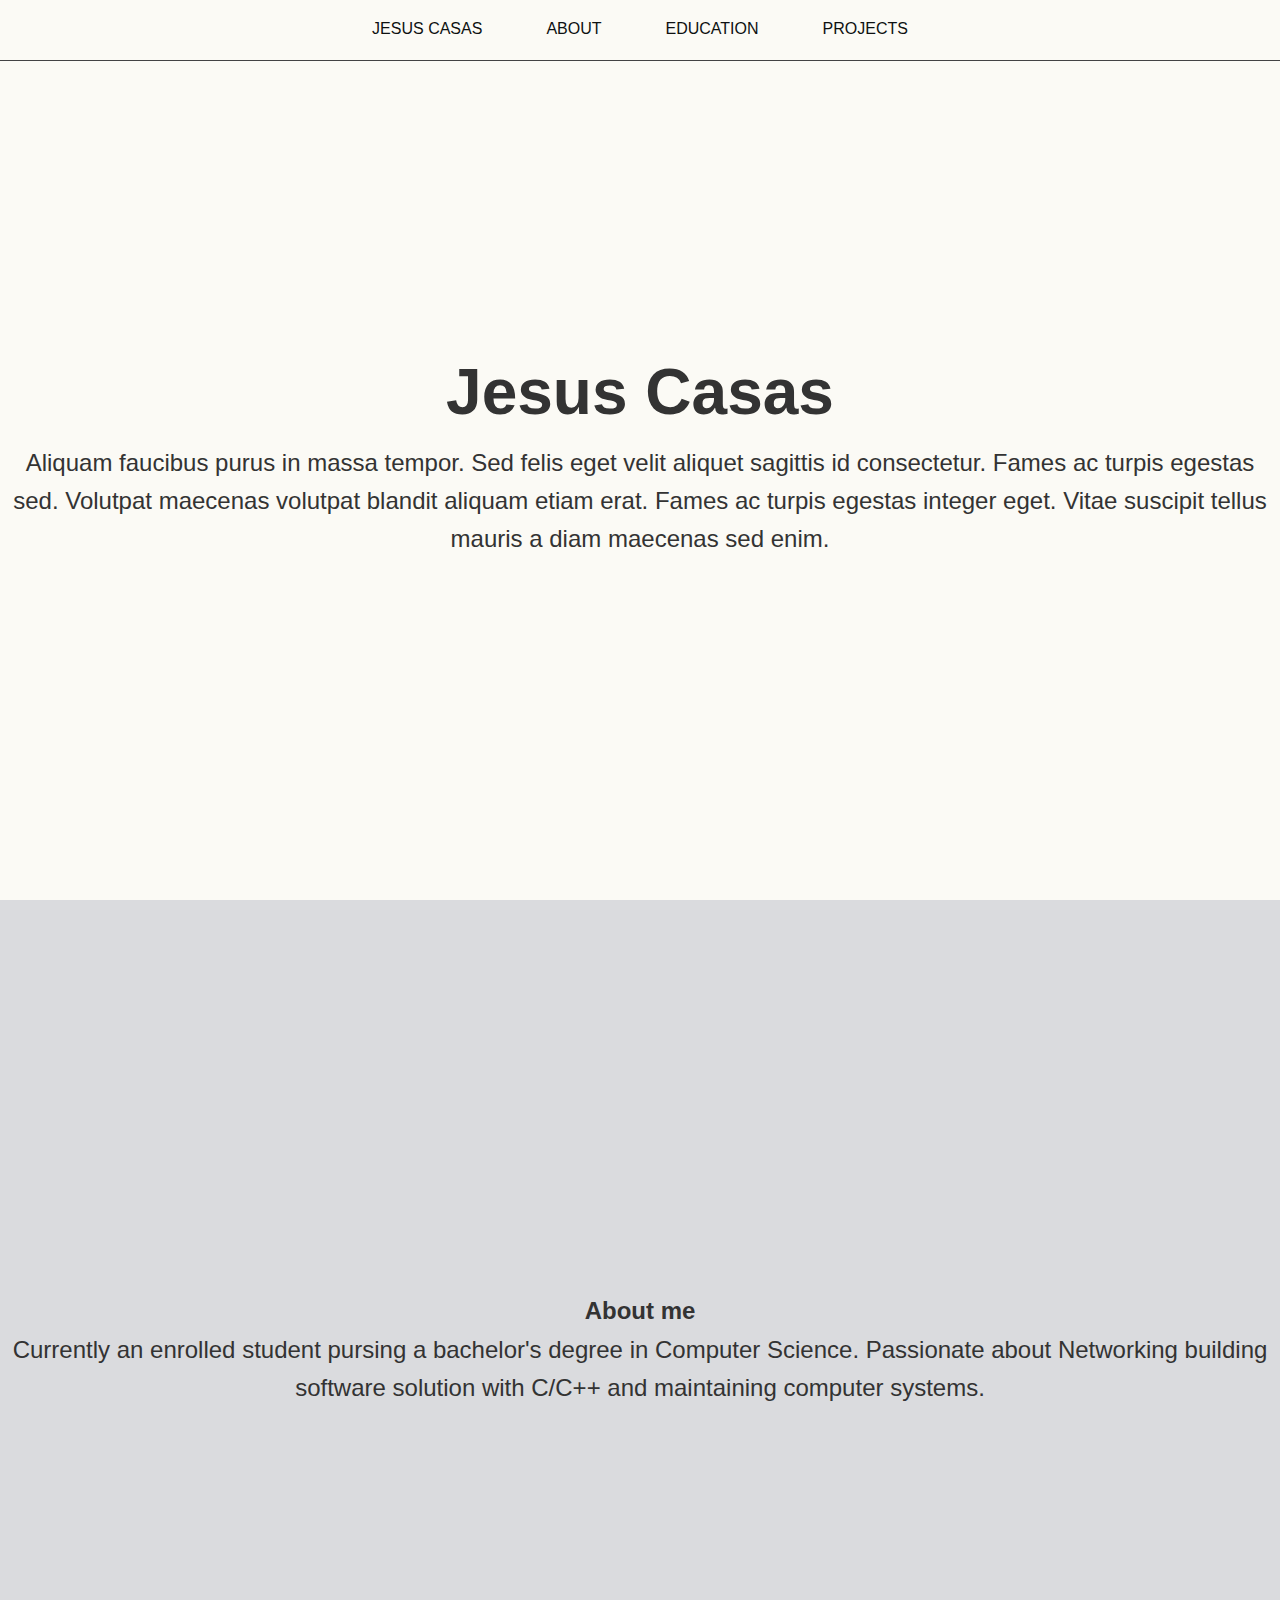
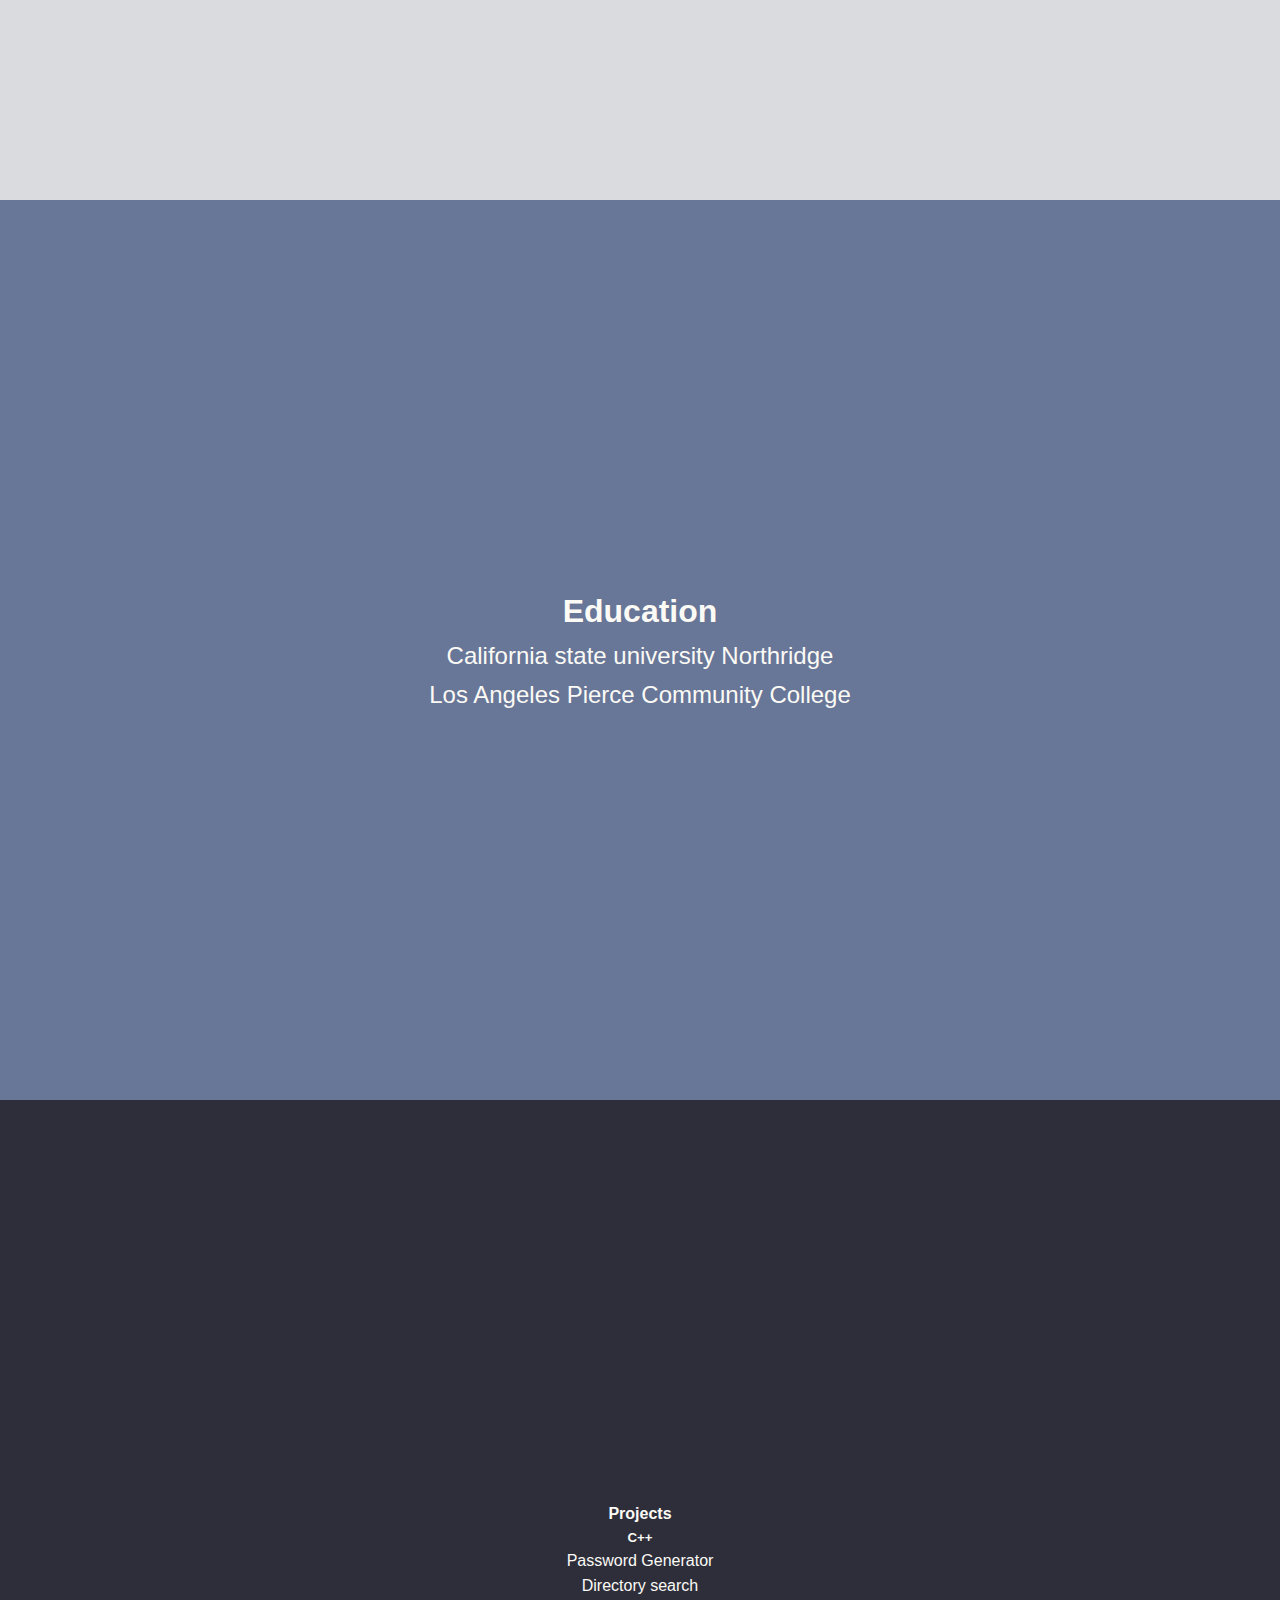
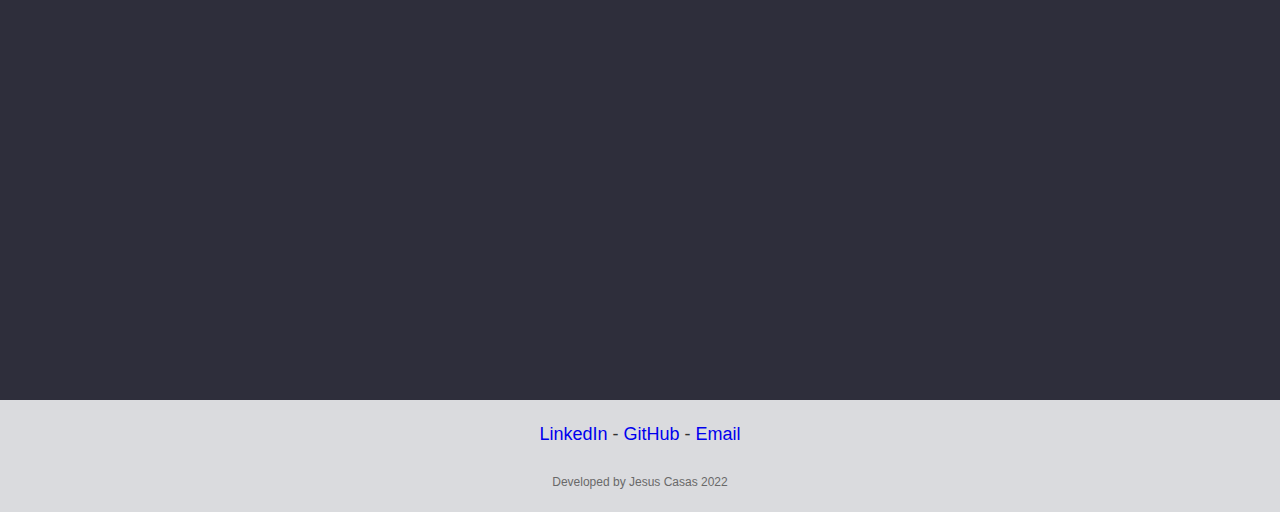
<file: resume-website.html>
<!DOCTYPE html> 
<html lang="en">
    <head>
    <meta charset="UTF-8" />
    <meta name="viewport" content="width=device-width, initial-scale=1.0">
    <title> Jesus Casas </title>
    <link rel="stylesheet" href="style.css"> 
    </head> 
    <body>
        <div class="container">
            <nav class="navbar">
                <ul>
                    <li><a href="#JesusCasas"> Jesus Casas</a></li>
                    <li><a href="#About"> About </a></li>
                    <li><a href="#Education"> Education </a></li>
                    <li><a href="#Projects"> Projects </a></li>
                </ul>    
            </nav>
        
        <section id="JesusCasas">
        <h1> Jesus Casas </h1>
            <p>
                Aliquam faucibus purus in massa tempor. Sed felis eget velit aliquet 
                sagittis id consectetur. Fames ac turpis egestas sed. Volutpat maecenas
                volutpat blandit aliquam etiam erat. Fames ac turpis egestas integer eget. 
                Vitae suscipit tellus mauris a diam maecenas sed enim.
            </p>
        </section>

        <section id="About">
        <h2> About me</h2>
            <p> 
                Currently an enrolled student pursing a 
                bachelor's degree in Computer Science. 
                Passionate about Networking building 
                software solution with C/C++ and maintaining 
                computer systems.
            </p>

        </section>
            
        <section id="Education">
        <h3> Education </h3>
            <p class="three">
                California state university Northridge
                <br>
                Los Angeles Pierce Community College
            </p>
        </section>

        <section id="Projects">
            <h4> Projects </h4>
            <p class="four">
                <h5> C++</h5>
                Password Generator
                <br>
                Directory search
            </p>
        </section>
        <!-- Footer/class -->
        <section class="footer column" id="footer">
            <div class="container row" id="social-links">
                <a href="https://www.linkedin.com/in/casas-jesus/" target="_blank">LinkedIn</a>
                <span> - </span>
                <a href="https://github.com/jesus-casas" target="_blank">GitHub</a>
                <span> - </span>
                <a href="mailto:javiercasas740@gmail.com" target="_blank">Email</a>
            </div>
            <!-- start copyright-->
            <div>
                <p id="copyright"> Developed by Jesus Casas 2022 </p>
            </div>
        </section>
        <!-- end footer-->
        </div>
    </body>
</html>
</file>
<file: style.css>
* {
    margin: 0;
    padding: 0;
}

body {
    font-family: Arial, Helvetica, sans-serif;
    background: rgb(255, 255, 255);
    line-height: 1.6;
    height: 100vh;
}

.container {
    width: 100%;
    height: 100%;
    /* Css scroll Smooth */

}

.navbar {
    position: fixed;
    top: 0;
    z-index: 1;
    display: flex;
    width: 100%;
    height: 60px;
    background: #FBFAF5;
    border-bottom: 1px solid #434344;
}

.navbar ul {
    display: flex;
    list-style: none;
    width: 100%;
    justify-content: center;

}

.navbar ul li {
    margin: 0 1rem;
    padding: 1rem;

}

.navbar ul li a {
    text-decoration: none;
    text-transform: uppercase;
    color: #0E1111;
}

.navbar ul li a:hover {

    color: cornflowerblue;

} 

section {
    display: flex;
    flex-direction: column;
    align-items: center;
    justify-content: center;
    text-align: center;
    width: 100%;
    height: 100vh;
}

section h1 {
    font-size: 4rem;
    color: #333;

}

section h3 {
    font-size: 2rem;
    color: #FBFAF5;

}

Section p {
    font-size: 1.5rem;

}

a {
    text-decoration: none;
}

section#JesusCasas {
    background-color: #FBFAF5;
    color: #333;
}

section#About {
    background-color: #dadbde;
    color: #333;
}
section#Education {
    background-color: #687698;
    color: #FBFAF5;
}

section#Projects {
    background-color: #2E2E3B;
    color: #FBFAF5;
}
/** Footer **/
section#footer {
    height: 7rem;
    text-align: center;
    background-color: #dadbde;
    text-decoration: none;
}

#social-links{
    padding: 20px;
    font-size: large;
    text-decoration: none;
    color: #333;
    list-style: none;
    text-decoration: none;
}



#copyright {
    color: dimgrey;
    padding-bottom: 20px;
    font-size: 12px;

}
</file>
